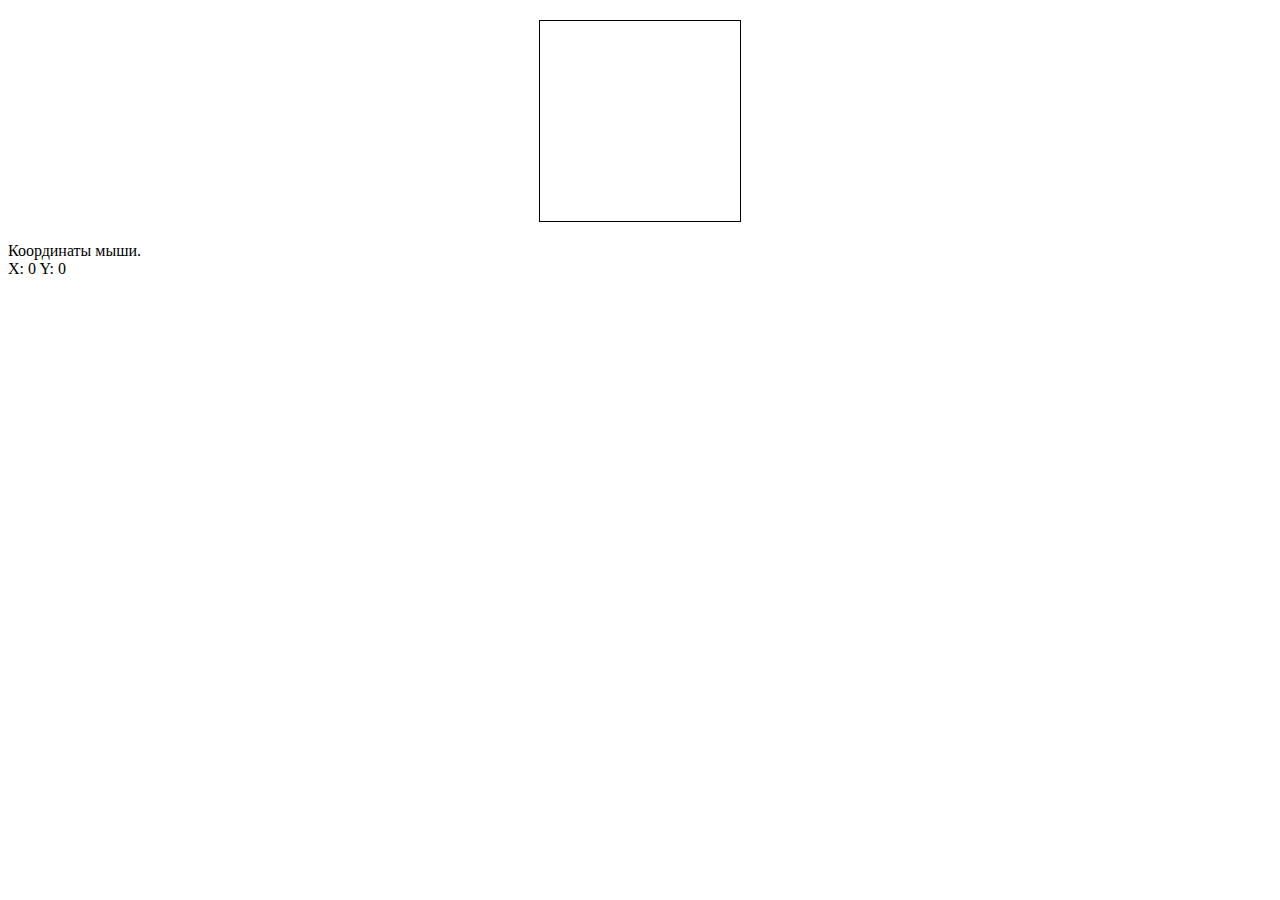
<file: Mouse coordinates/index.html>
<!DOCTYPE html>
<html lang="en">
<head>
    <meta charset="UTF-8">
    <title>Title</title>
    <link rel="stylesheet" href="style.css">
</head>
<body>
<div id="test"></div>

<p>Координаты мыши. <br>
    X: <span id="X">0</span>
    Y: <span id="Y">0</span>
</p>

<script src="index.js"></script>
</body>
</html>
</file>
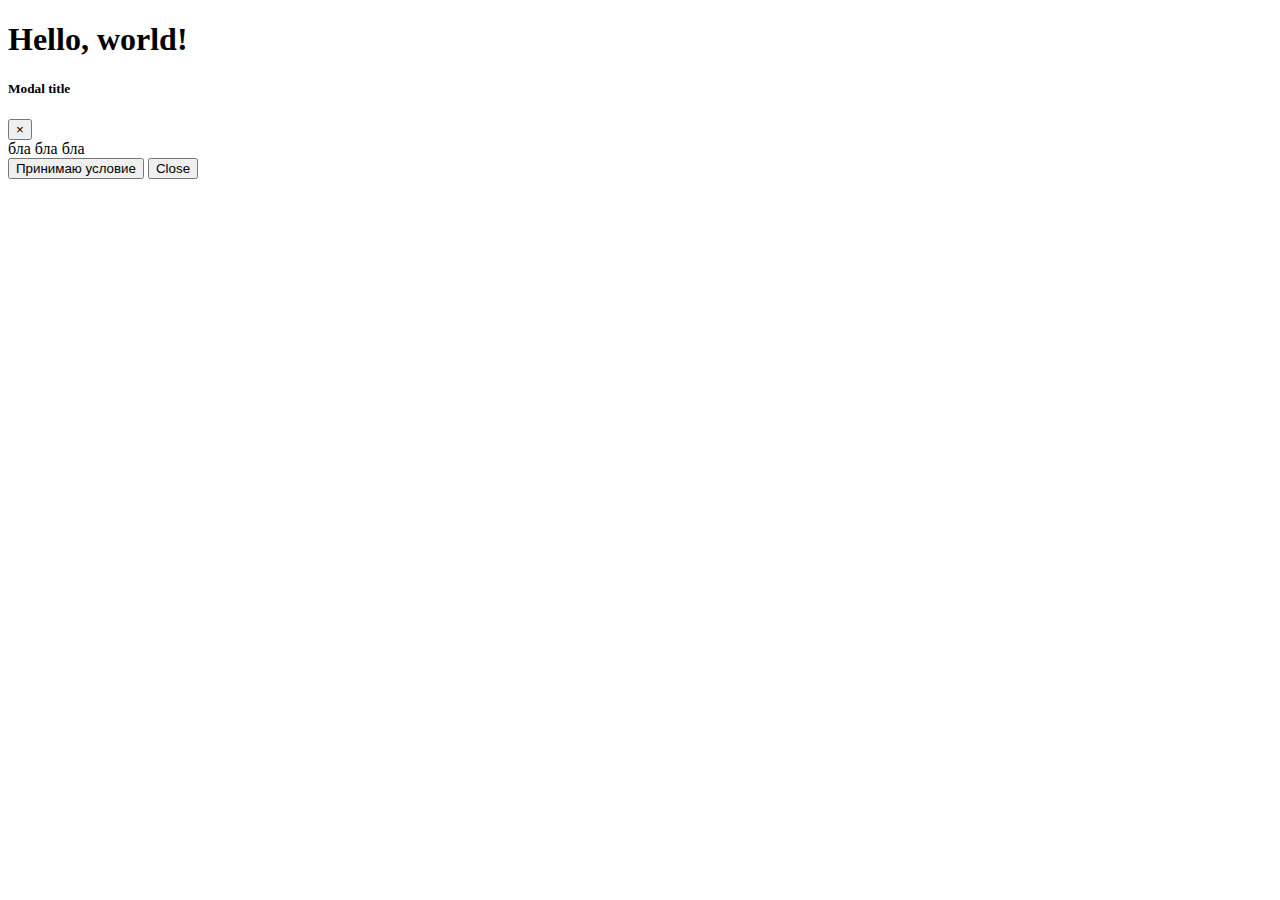
<file: Pop-up timer window/index.html>
<!doctype html>
<html lang="en">
<head>
    <!-- Required meta tags -->
    <meta charset="utf-8">
    <meta name="viewport" content="width=device-width, initial-scale=1, shrink-to-fit=no">

    <!-- Bootstrap CSS -->
    <link rel="stylesheet" href="https://stackpath.bootstrapcdn.com/bootstrap/4.1.1/css/bootstrap.min.css" integrity="sha384-WskhaSGFgHYWDcbwN70/dfYBj47jz9qbsMId/iRN3ewGhXQFZCSftd1LZCfmhktB" crossorigin="anonymous">

    <title>Hello, world!</title>
</head>
<body>
<h1>Hello, world!</h1>
<!-- Button trigger modal -->
<!--<button type="button" class="btn btn-primary" data-toggle="modal" data-target="#exampleModal">-->
    <!--Launch demo modal-->
<!--</button>-->

<!-- Modal -->
<div class="modal fade" id="exampleModal" tabindex="-1" role="dialog" aria-labelledby="exampleModalLabel" aria-hidden="true">
    <div class="modal-dialog" role="document">
        <div class="modal-content">
            <div class="modal-header">
                <h5 class="modal-title" id="exampleModalLabel">Modal title</h5>
                <button type="button" class="close" data-dismiss="modal" aria-label="Close">
                    <span aria-hidden="true">&times;</span>
                </button>
            </div>
            <div class="modal-body">
                бла бла бла
            </div>
            <div class="modal-footer">
                <button type="button" class="btn btn-primary" id="modal-yes-btn">Принимаю условие</button>
                <button type="button" class="btn btn-secondary" data-dismiss="modal">Close</button>
            </div>
        </div>
    </div>
</div>

<!-- Optional JavaScript -->
<!-- jQuery first, then Popper.js, then Bootstrap JS -->
<script src="https://code.jquery.com/jquery-3.3.1.slim.min.js" integrity="sha384-q8i/X+965DzO0rT7abK41JStQIAqVgRVzpbzo5smXKp4YfRvH+8abtTE1Pi6jizo" crossorigin="anonymous"></script>
<script src="https://cdnjs.cloudflare.com/ajax/libs/popper.js/1.14.3/umd/popper.min.js" integrity="sha384-ZMP7rVo3mIykV+2+9J3UJ46jBk0WLaUAdn689aCwoqbBJiSnjAK/l8WvCWPIPm49" crossorigin="anonymous"></script>
<script src="https://stackpath.bootstrapcdn.com/bootstrap/4.1.1/js/bootstrap.min.js" integrity="sha384-smHYKdLADwkXOn1EmN1qk/HfnUcbVRZyYmZ4qpPea6sjB/pTJ0euyQp0Mk8ck+5T" crossorigin="anonymous"></script>
<script src="js/index.js"></script>
</body>
</html>
</file>
<file: Mouse coordinates/style.css>
#test{
    width: 200px;
    height: 200px;
    border: 1px solid black;
    margin: 20px auto;
}
</file>
